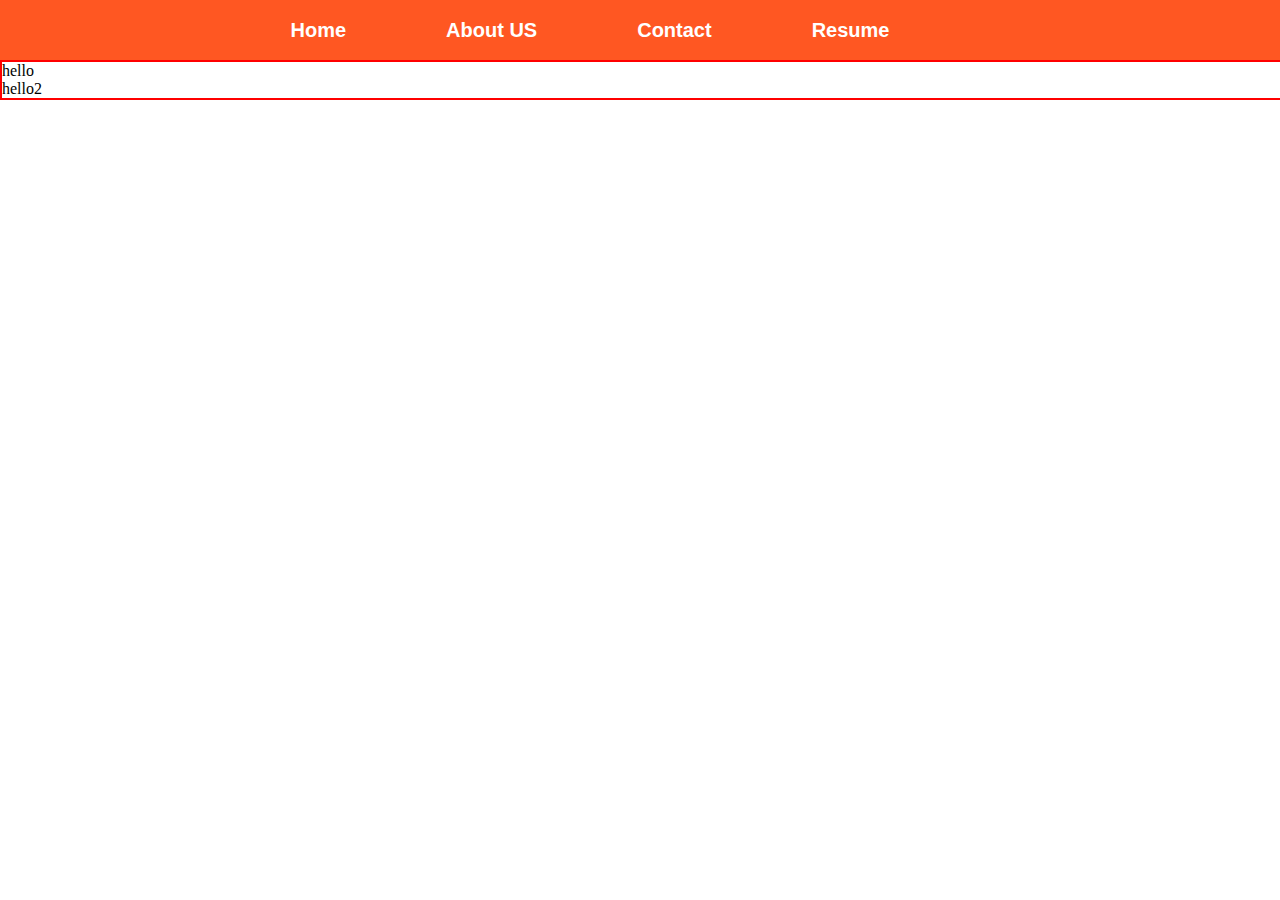
<file: test.html>
<!DOCTYPE html>
<html lang="en">
<head>
  <meta charset="UTF-8">
  <meta name="viewport" content="width=device-width, initial-scale=1.0">
  <title>Document</title>
  <link rel="stylesheet" href="https://cdnjs.cloudflare.com/ajax/libs/font-awesome/6.5.1/css/all.min.css" integrity="sha512-DTOQO9RWCH3ppGqcWaEA1BIZOC6xxalwEsw9c2QQeAIftl+Vegovlnee1c9QX4TctnWMn13TZye+giMm8e2LwA==" crossorigin="anonymous" referrerpolicy="no-referrer" />
<style>
  body{
    margin:0px;
    padding:0px;
    box-sizing: border-box;

  }
  .navbar{
    display:flex;
    justify-content: center;
   align-items: center;
   background-color:#ff5722;
column-gap: 100px;
   font-weight: bold;
   height:60px;
   width: 100%;

  }
  .navbar a{
    color:white;
    text-decoration:none;
    font-size: 20px;
    font-family:'Gill Sans', 'Gill Sans MT', Calibri, 'Trebuchet MS', sans-serif;
  }
  .navitem{
    display: flex;
    column-gap:100px;

  }

  .navicon{
    display: none;
  }
  .fa-xmark{
    display: none;
  }
  @media (max-width:500px) {
    .navitem{
      display:none;
      background-color:#ff5722;
          height:50%;
          width:100%;
          flex-direction: column;
          row-gap:70px;
          align-items: center;
          position:absolute;
          top:60px;
          padding-top:50px;
          padding-bottom:50px;
         
    }
    .navbar{
      column-gap: 0;
    }
    .navicon{
      display: block;
      cursor: pointer;
      
      
    }
    .navitem.active{
         display: flex; 
          
    }
    .fa-xmark{
     display: none;
      cursor: pointer;
      
    }
     }   
 .mainbox{
  border:2px solid red;
  width:100%;
  height:100%;

 }
 .main.main2{
  border:2px solid black;
  width:500px;
  height:60px;
 }
</style>
</head>
<body>
  <div class="navbar">
    <div class="navitem">
        <a href="">Home</a>
        <a href="">About US</a>
        <a href="">Contact </a>
        <a href="">Resume</a>
    </div>
    <div class="navicon">
      <i class="fa-solid fa-bars " style="color: white;"></i>
    
    </div class="cross">
    <div>  <i class="fa-solid fa-xmark" style="color:white;"></i></div>
  </div>
  <script>
    let navicon=document.querySelector(".navicon");
    let cross=document.querySelector(".fa-xmark");
    let navitem=document.querySelector(".navitem");

    navicon.addEventListener("click",function(){
    navitem.classList.toggle("active")
    cross.style.display="block";
    navicon.style.display="none";
    
  })
  cross.addEventListener("click",function(){
    navitem.classList.toggle("active")
    cross.style.display="none";
    navicon.style.display="block";
    
  })
  
  
  

    
  </script>

 <div class="mainbox">
  <div class="main">hello</div>
 <div class="main2">hello2</div>
</div>
</body>
</html>
</file>
